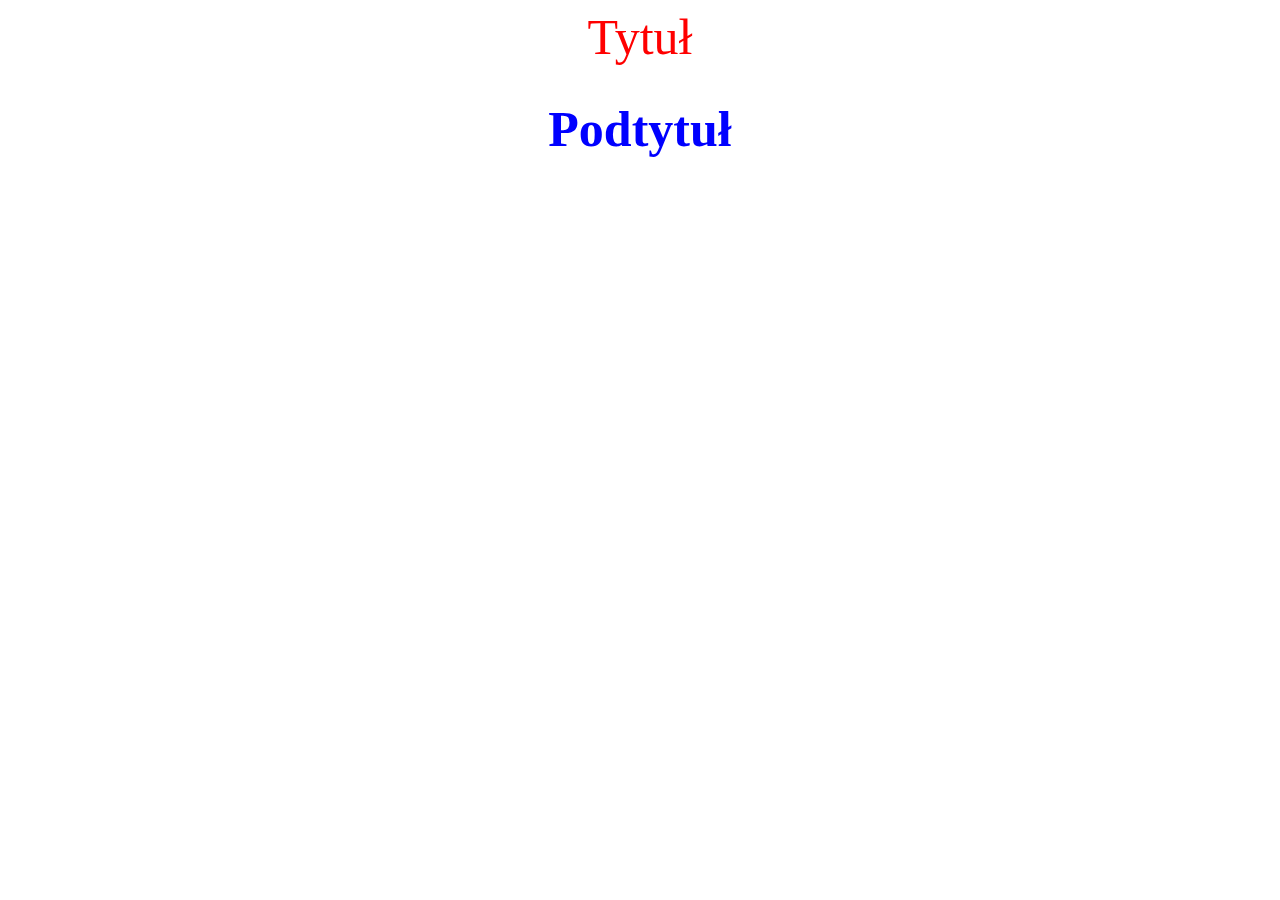
<file: index.html>
<DOCTYPE html>
<html lang=pl dir="ltr">
  <head>
    <meta charset="utf-8">
    <title>Strona Internetowa</title>
    <link rel="stylesheet"
   href="https://cdnjs.cloudflare.com/ajax/libs/animate.css/4.0.0/animate.min.css" />
   <link rel="stylesheet" href="stylesheets/main.css">
  </head>
  <body>
    <div class="tytul">
      Tytuł
    </div>
    <div class="podtytu">
    <h1 class="animate__animated animate__pulse animate__infinite">Podtytuł</h1>
    </div>
  </body>
</html>
</file>
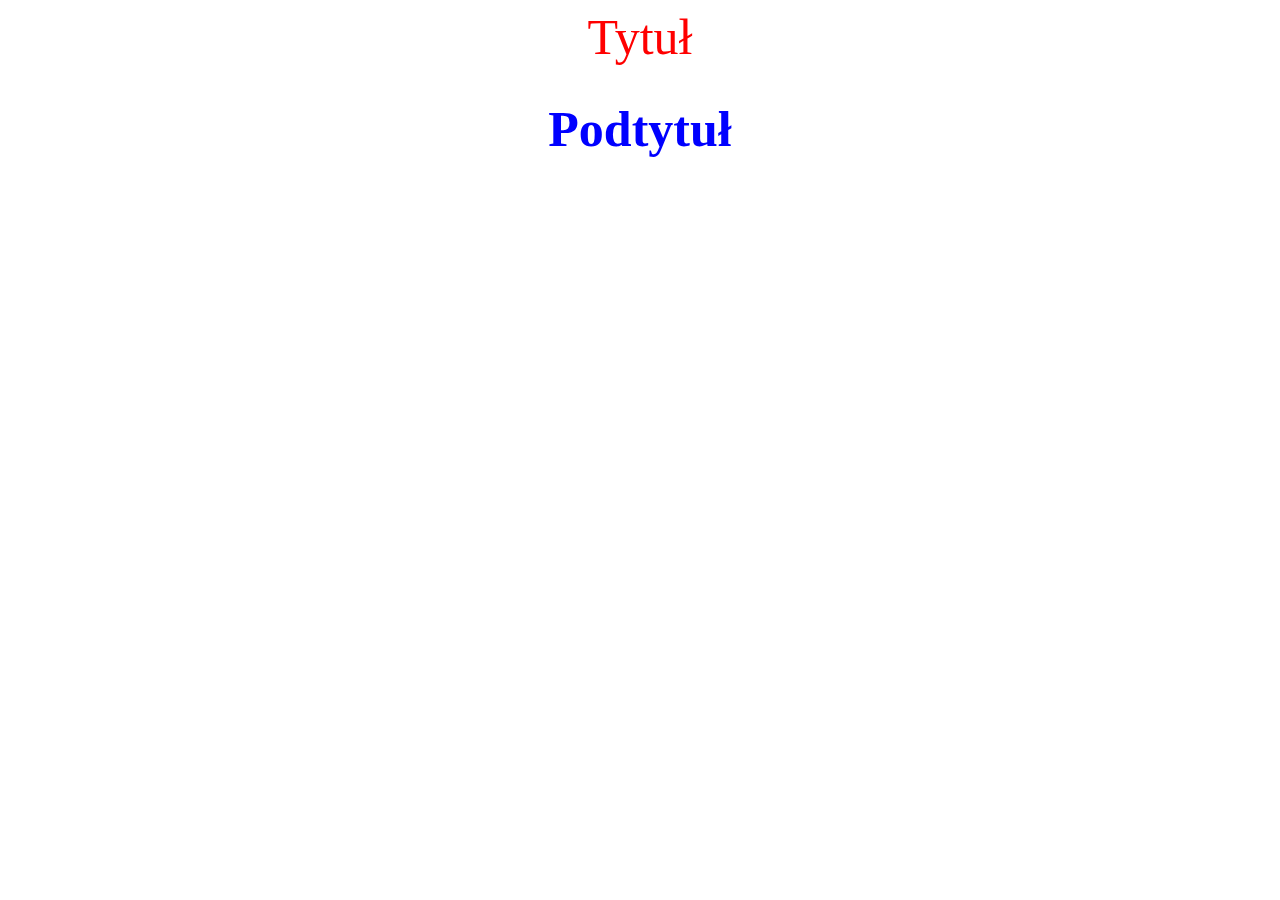
<file: web/index.html>
<DOCTYPE html>
<html lang=pl dir="ltr">
  <head>
    <meta charset="utf-8">
    <title>Strona Internetowa</title>
    <link rel="stylesheet"
   href="https://cdnjs.cloudflare.com/ajax/libs/animate.css/4.0.0/animate.min.css" />
   <link rel="stylesheet" href="/css/master.css">
  </head>
  <body>
    <div class="tytul">
      Tytuł
    </div>
    <div class="podtytu">
    <h1 class="animate__animated animate__pulse animate__infinite">Podtytuł</h1>
    </div>
  </body>
</html>
</file>
<file: stylesheets/main.css>
.tytul {
  font-size: 50;
  color: rgb(255, 0, 0);
  text-align: center;
border-left: 50%;
border-right: 50%;
}
.podtytu{
  font-size: 25;
  color: rgb(0, 0, 255);
  text-align: center;
  margin-top: 5;
  border-left: 50%;
  border-right: 50%;


}
</file>
<file: css/master.css>
.tytul {
  font-size: 50;
  color: rgb(255, 0, 0);
  text-align: center;
border-left: 50%;
border-right: 50%;
}
.podtytu{
  font-size: 25;
  color: rgb(0, 0, 255);
  text-align: center;
  margin-top: 5;
  border-left: 50%;
  border-right: 50%;


}
</file>
